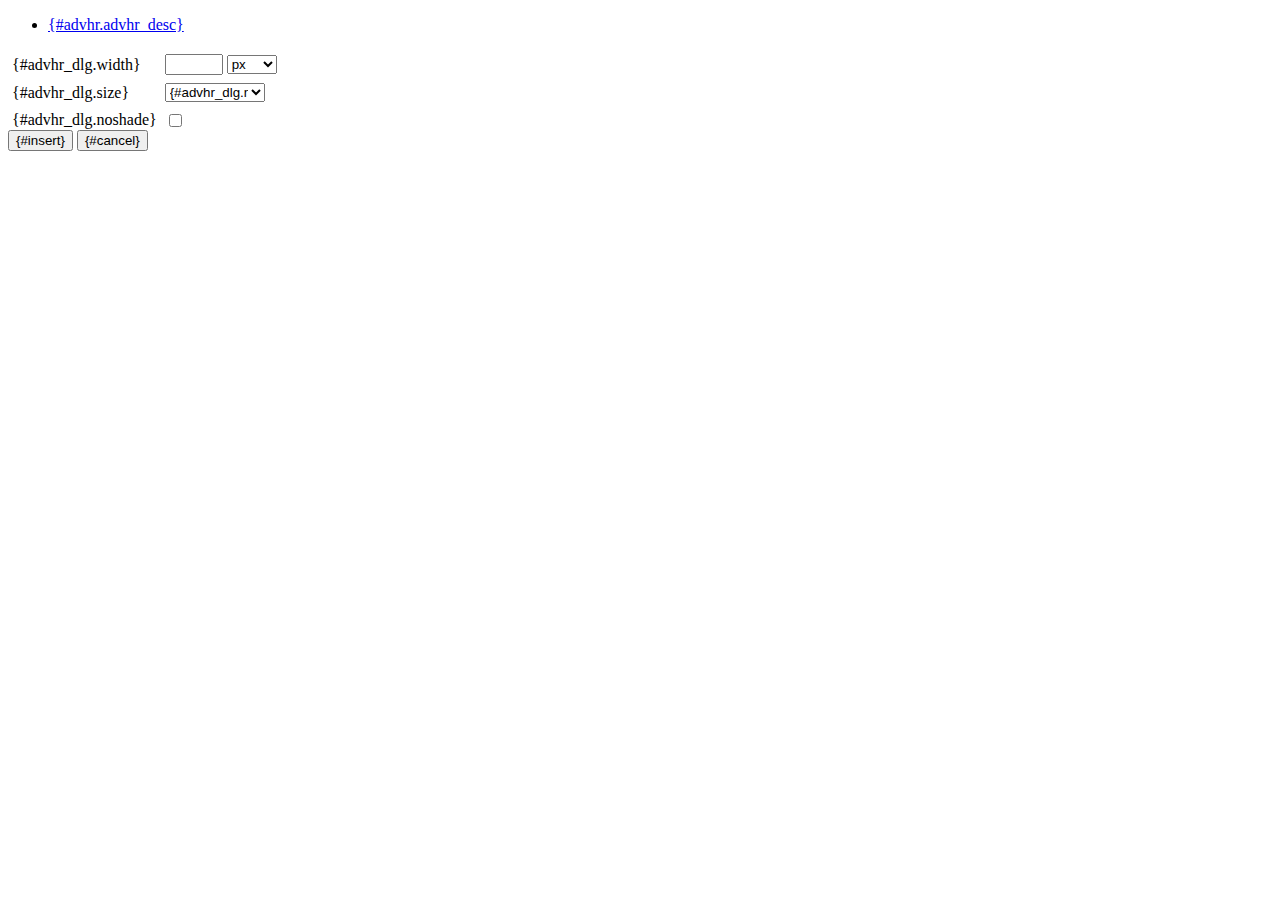
<file: operation/core/customs/static/tiny_mce/plugins/advhr/rule.htm>
<!DOCTYPE html PUBLIC "-//W3C//DTD XHTML 1.0 Strict//EN" "http://www.w3.org/TR/xhtml1/DTD/xhtml1-strict.dtd">
<html xmlns="http://www.w3.org/1999/xhtml">
<head>
	<title>{#advhr.advhr_desc}</title>
	<script type="text/javascript" src="../../tiny_mce_popup.js"></script>
	<script type="text/javascript" src="js/rule.js"></script>
	<script type="text/javascript" src="../../utils/mctabs.js"></script>
	<script type="text/javascript" src="../../utils/form_utils.js"></script>
	<link href="css/advhr.css" rel="stylesheet" type="text/css" />
</head>
<body role="application">
<form onsubmit="AdvHRDialog.update();return false;" action="#">
	<div class="tabs">
		<ul>
			<li id="general_tab" class="current" aria-controls="general_panel"><span><a href="javascript:mcTabs.displayTab('general_tab','general_panel');" onmousedown="return false;">{#advhr.advhr_desc}</a></span></li>
		</ul>
	</div>

	<div class="panel_wrapper">
		<div id="general_panel" class="panel current">
			<table role="presentation" border="0" cellpadding="4" cellspacing="0">
					<tr role="group" aria-labelledby="width_label">
						<td><label id="width_label" for="width">{#advhr_dlg.width}</label></td>
						<td class="nowrap">
							<input id="width" name="width" type="text" value="" class="mceFocus" />
							<span style="display:none;" id="width_unit_label">{#advhr_dlg.widthunits}</span>
							<select name="width2" id="width2" aria-labelledby="width_unit_label">
								<option value="">px</option>
								<option value="%">%</option>
							</select>
						</td>
					</tr>
					<tr>
						<td><label for="size">{#advhr_dlg.size}</label></td>
						<td><select id="size" name="size">
							<option value="">{#advhr_dlg.normal}</option>
							<option value="1">1</option>
							<option value="2">2</option>
							<option value="3">3</option>
							<option value="4">4</option>
							<option value="5">5</option>
						</select></td>
					</tr>
					<tr>
						<td><label for="noshade">{#advhr_dlg.noshade}</label></td>
						<td><input type="checkbox" name="noshade" id="noshade" class="radio" /></td>
					</tr>
			</table>
		</div>
	</div>

	<div class="mceActionPanel">
		<input type="submit" id="insert" name="insert" value="{#insert}" />
		<input type="button" id="cancel" name="cancel" value="{#cancel}" onclick="tinyMCEPopup.close();" />
	</div>
</form>
</body>
</html>
</file>
<file: operation/core/customs/static/tiny_mce/plugins/advhr/css/advhr.css>
input.radio {border:1px none #000; background:transparent; vertical-align:middle;}
.panel_wrapper div.current {height:80px;}
#width {width:50px; vertical-align:middle;}
#width2 {width:50px; vertical-align:middle;}
#size {width:100px;}
</file>
